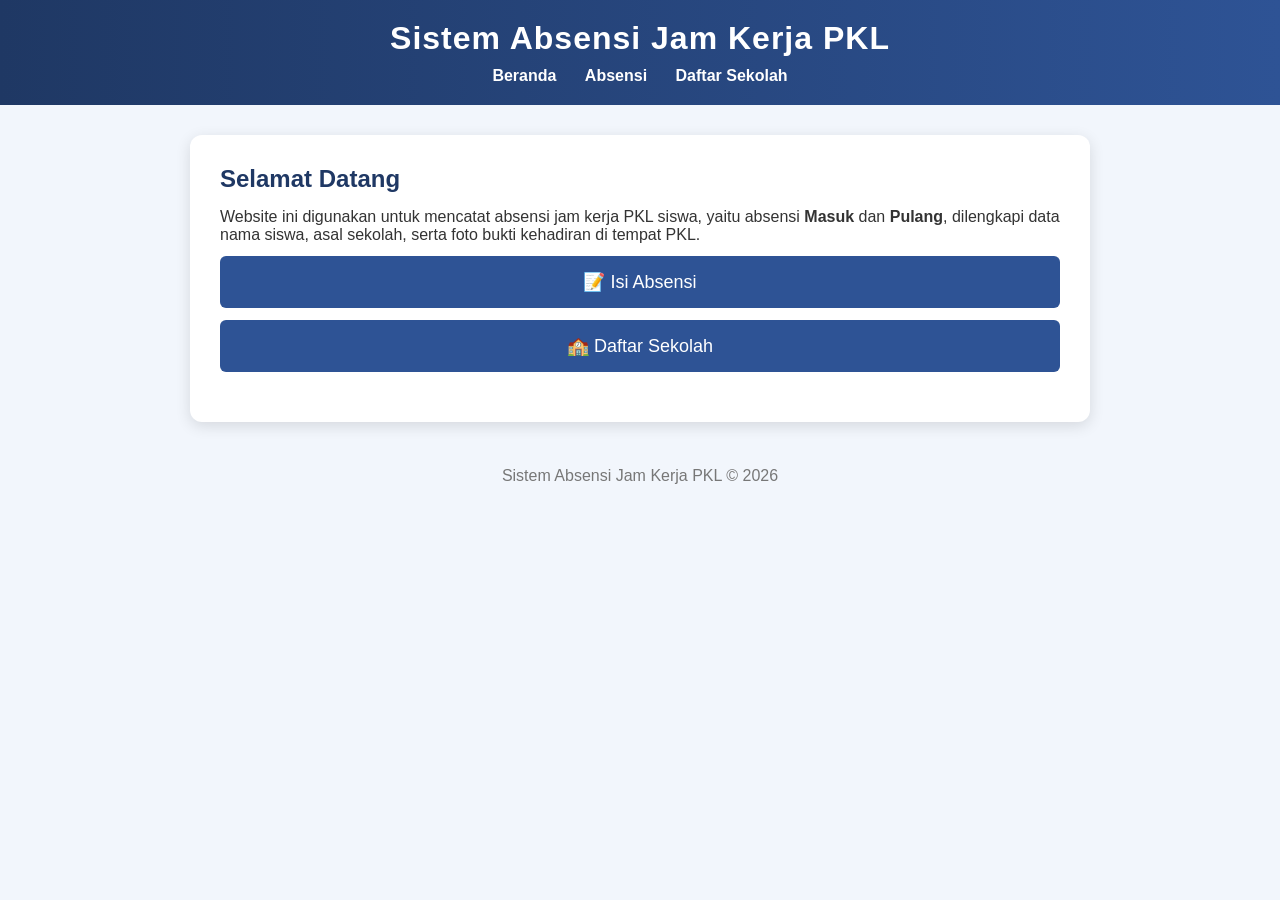
<file: index.html>
<!DOCTYPE html>
<html lang="id">
<head>
  <meta charset="UTF-8">
  <title>Beranda - Absensi PKL</title>
  <link rel="stylesheet" href="css/style.css">
</head>
<body>
<header>
  <h1>Sistem Absensi Jam Kerja PKL</h1>
  <nav>
    <a href="index.html">Beranda</a>
    <a href="absensi.html">Absensi</a>
    <a href="sekolah.html">Daftar Sekolah</a>

  </nav>
</header>
<main>
  <h2>Selamat Datang</h2>
  <p>Website ini digunakan untuk mencatat absensi jam kerja PKL siswa, yaitu absensi <b>Masuk</b> dan <b>Pulang</b>, dilengkapi data nama siswa, asal sekolah, serta foto bukti kehadiran di tempat PKL.</p>
  <div class="menu-cards">
    <a href="absensi.html">📝 Isi Absensi</a>
    <a href="sekolah.html">🏫 Daftar Sekolah</a>
  </div>

  <div id="gSignIn" style="margin:20px 0;"></div>
  <script src="https://accounts.google.com/gsi/client" async defer></script>
  <script>
    window.addEventListener('load', function () {
      if (!localStorage.getItem('userEmail')) {
        google.accounts.id.initialize({
          client_id: '664674676247-t32bl0fgjamg7gr8j051gm0cnnqu2mrp.apps.googleusercontent.com',
          callback: handleCredentialResponse
        });
        google.accounts.id.renderButton(document.getElementById('gSignIn'), {
          theme: 'outline', size: 'large', text: 'signin_with', shape: 'pill'
        });
      }
    });
  </script>
</main>
<footer>Sistem Absensi Jam Kerja PKL &copy; 2026</footer>
<script src="js/auth.js"></script>
</body>
</html>
</file>
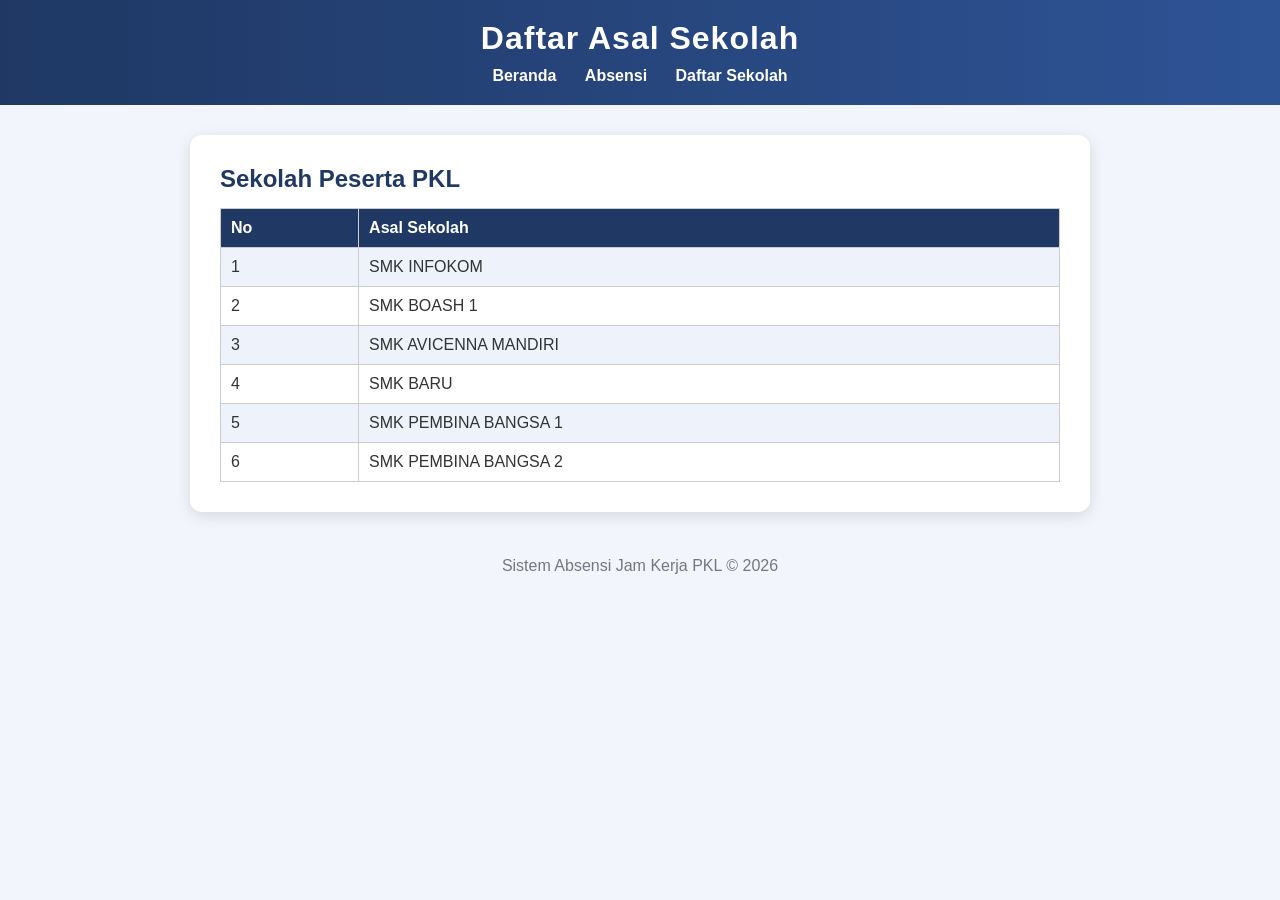
<file: sekolah.html>
<!DOCTYPE html>
<html lang="id">
<head>
  <meta charset="UTF-8">
  <title>Daftar Sekolah - Absensi PKL</title>
  <link rel="stylesheet" href="css/style.css">
</head>
<body>
<header>
  <h1>Daftar Asal Sekolah</h1>
  <nav>
    <a href="index.html">Beranda</a>
    <a href="absensi.html">Absensi</a>
    <a href="sekolah.html">Daftar Sekolah</a>

  </nav>
</header>
<main>
  <h2>Sekolah Peserta PKL</h2>
  <table>
    <tr><th>No</th><th>Asal Sekolah</th></tr>
    <tr><td>1</td><td>SMK INFOKOM</td></tr>
    <tr><td>2</td><td>SMK BOASH 1</td></tr>
    <tr><td>3</td><td>SMK AVICENNA MANDIRI</td></tr>
    <tr><td>4</td><td>SMK BARU</td></tr>
    <tr><td>5</td><td>SMK PEMBINA BANGSA 1</td></tr>
    <tr><td>6</td><td>SMK PEMBINA BANGSA 2</td></tr>
  </table>
</main>
<footer>Sistem Absensi Jam Kerja PKL &copy; 2026</footer>
<script src="js/auth.js"></script>
</body>
</html>
</file>
<file: css/style.css>
* { margin: 0; padding: 0; box-sizing: border-box; font-family: Calibri, Arial, sans-serif; }
body { background: #f2f6fc; color: #333; }
header { background: linear-gradient(90deg, #1F3864, #2E5395); color: #fff; padding: 20px; text-align: center; }
header h1 { margin-bottom: 10px; letter-spacing: 1px; }
nav a { color: #fff; text-decoration: none; margin: 0 12px; font-weight: bold; padding-bottom: 3px; }
nav a:hover { border-bottom: 2px solid #fff; }
main { max-width: 900px; margin: 30px auto; background: #fff; padding: 30px; border-radius: 12px; box-shadow: 0 4px 15px rgba(0,0,0,0.12); }
input, select { transition: border-color 0.2s; }
input:focus, select:focus { outline: none; border-color: #2E5395; }
.badge { padding: 4px 12px; border-radius: 20px; color: #fff; font-size: 14px; font-weight: bold; }
.badge-masuk { background: #2e8b57; }
.badge-pulang { background: #c0392b; }
h2 { color: #1F3864; margin-bottom: 15px; }
label { display: block; margin-top: 15px; font-weight: bold; }
input, select { width: 100%; padding: 10px; margin-top: 5px; border: 1px solid #bcd; border-radius: 5px; }
button { margin-top: 20px; background: #2E5395; color: #fff; border: none; padding: 12px 25px; border-radius: 5px; font-size: 16px; cursor: pointer; }
button:hover { background: #1F3864; }
table { width: 100%; border-collapse: collapse; margin-top: 15px; }
th, td { border: 1px solid #ccc; padding: 10px; text-align: left; }
th { background: #1F3864; color: #fff; }
tr:nth-child(even) { background: #eef3fb; }
img.thumb { width: 80px; border-radius: 5px; border: 1px solid #ccc; }
#preview { margin-top: 10px; max-width: 200px; display: none; border-radius: 5px; border: 1px solid #ccc; }
.menu-cards a { display: block; background: #2E5395; color: #fff; padding: 15px; margin-top: 12px; border-radius: 6px; text-decoration: none; text-align: center; font-size: 18px; }
.menu-cards a:hover { background: #1F3864; }
footer { text-align: center; padding: 15px; color: #777; margin-top: 30px; }
@media (max-width: 600px) {
  main { margin: 10px; padding: 20px; }
  nav a { margin: 0 6px; font-size: 14px; }
  table { font-size: 13px; display: block; overflow-x: auto; }
}
</file>
